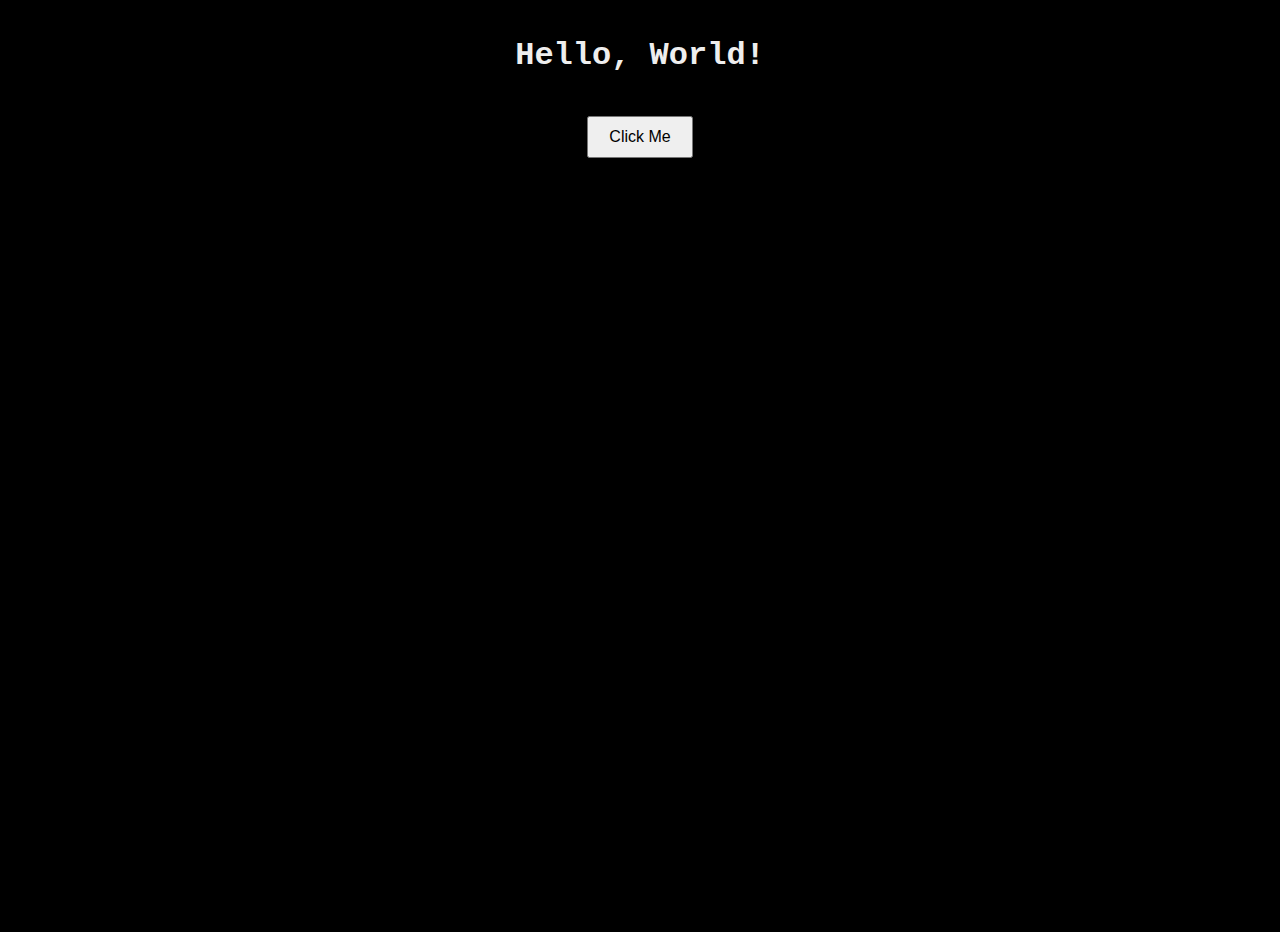
<file: hello.html>
<!DOCTYPE html>
<html lang="en">
  <head>
    <meta charset="UTF-8" />
    <meta name="viewport" content="width=device-width, initial-scale=1.0" />
    <title>Hello World</title>
    <style>
      body {
        display: flex;
        flex-direction: column;
        align-items: center;
        justify-content: center;
        height: 100vh;
        background: #f0f0f0;
        font-family: Arial, sans-serif;
      }
      h1 {
        color: #333;
      }
      button {
        padding: 10px 20px;
        font-size: 16px;
        margin-top: 20px;
        cursor: pointer;
      }
    </style>
    <link rel="stylesheet" href="styles.css" />
  </head>
  <body class="flex-container">
    <h1>Hello, World!</h1>
    <button class="button" onclick="sayHello()">Click Me</button>
    <script>
      function sayHello() {
        alert("Hello from JavaScript!");
      }
    </script>
  </body>
</html>
</file>
<file: styles.css>
.bottom-flex-container {
  width: 100%;
  display: flex;
  justify-content: space-between;
  align-items: stretch;
  padding: 2rem 0 0 0;
  gap: 8px;
}

.bottom-left,
.bottom-right {
  background: rgba(34, 34, 34, 0.92);
  color: #eee;
  border-radius: 10px;
  padding: 1.2rem 1.5rem;
  flex: 1 1 0;
  min-width: 0;
  pointer-events: auto;
  box-shadow: 0 2px 12px 0 rgba(0, 0, 0, 0.18);
  display: flex;
  flex-direction: column;
  height: fit-content;
  margin-bottom: 8px;
  overflow-x: auto;
  word-break: break-word;
}

.bottom-left code,
.bottom-right code {
  word-break: break-all;
  white-space: pre-wrap;
}

body {
  display: flex;
  flex-direction: column;
  align-items: center;
  justify-content: flex-start;
  height: 100vh;
  background: #000;
  font-family: sf mono, menlo, monospace;
  color: #eee;
  margin: 16px;
}

h1 {
  color: #eee;
}

button {
  padding: 10px 20px;
  font-size: 16px;
  margin-top: 20px;
  cursor: pointer;
}

small {
  margin-bottom: 8px;
}

img.pikachu {
  margin-top: 16px;
}

.pikachu-counter {
  margin-top: 12px;
  font-size: 1.1rem;
  color: #00adb5;
  font-weight: bold;
}
</file>
